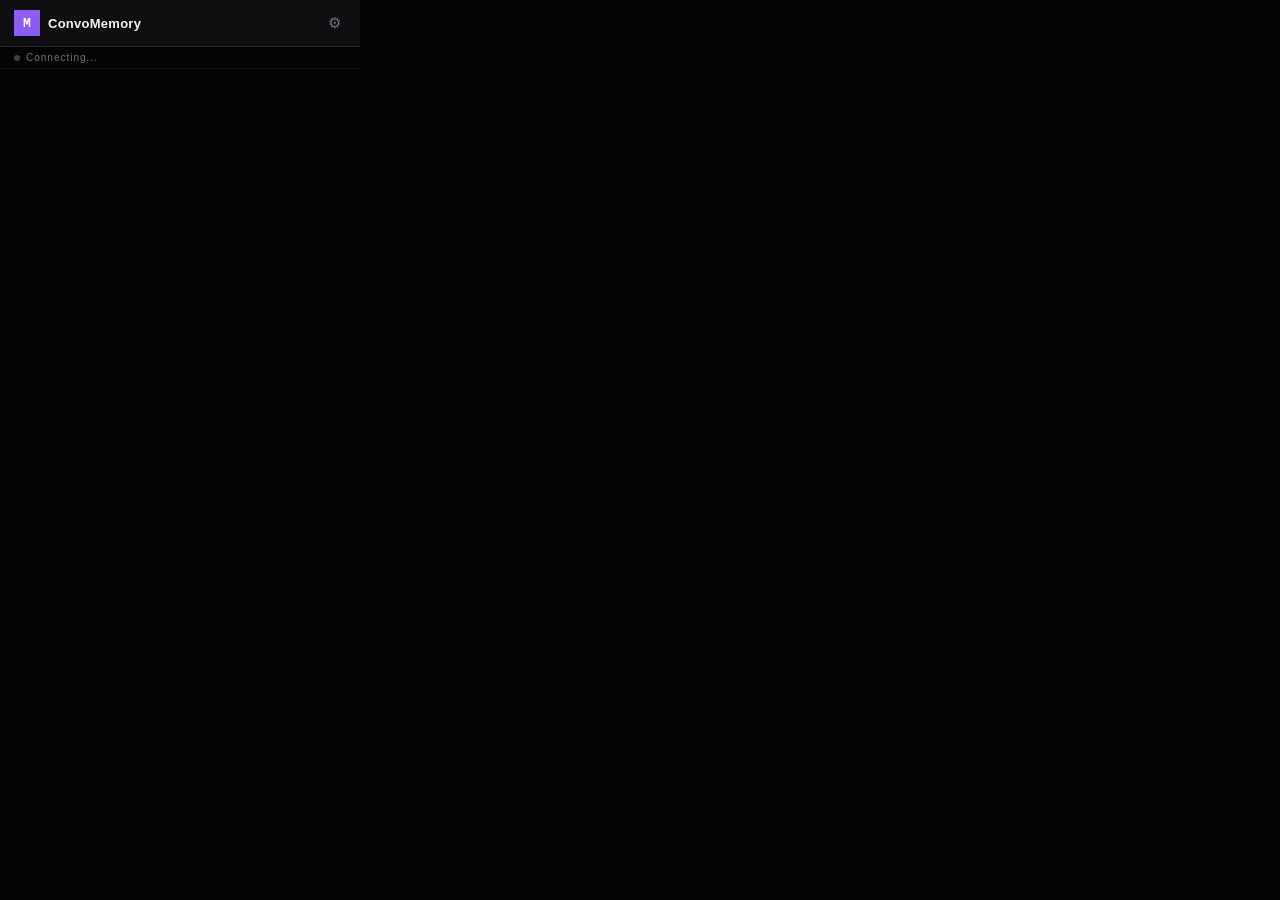
<file: extension/popup.html>
<!DOCTYPE html>
<html lang="en">
<head>
  <meta charset="utf-8" />
  <title>ConvoMemory</title>
  <link rel="stylesheet" href="styles.css" />
</head>
<body>
<div class="popup">
  <!-- Header -->
  <header class="popup-header">
    <div class="header-brand">
      <div class="brand-icon">M</div>
      <span class="brand-name">ConvoMemory</span>
    </div>
    <button class="icon-btn" id="settingsToggle" title="Settings" data-testid="settings-toggle-btn">&#9881;</button>
  </header>

  <!-- Status bar -->
  <div class="status-bar">
    <span class="status-dot" id="statusDot"></span>
    <span class="status-text" id="statusText">Connecting...</span>
  </div>

  <!-- Main content -->
  <main class="popup-main" id="mainContent">

    <!-- STATE: not_indexed -->
    <section id="stateNotIndexed" class="state hidden">
      <p class="state-label">NOT INDEXED</p>
      <p class="state-sub" id="msgCountLine">Detected <b id="msgCount">--</b> messages</p>
      <label class="field-label">CONVERSATION ID</label>
      <input type="text" id="convIdInput" class="input" placeholder="my-convo-1" data-testid="conv-id-input" />
      <button class="btn btn-primary" id="indexBtn" data-testid="index-btn">Index Conversation</button>
    </section>

    <!-- STATE: indexing -->
    <section id="stateIndexing" class="state hidden">
      <div class="spinner"></div>
      <p class="state-label">INDEXING</p>
      <p class="state-sub" id="indexProgress">Building RAPTOR tree (~60s)</p>
    </section>

    <!-- STATE: indexed -->
    <section id="stateIndexed" class="state hidden">
      <div class="index-badge" data-testid="indexed-badge">
        <span class="badge-success">INDEXED</span>
        <span class="stat-pill" id="statMsgs">-- msgs</span>
        <span class="stat-pill" id="statTopics">-- topics</span>
        <span class="stat-pill" id="statChunks">-- chunks</span>
      </div>
      <textarea id="queryInput" class="textarea" rows="3"
        placeholder="Ask a question about this conversation..." data-testid="query-input"></textarea>
      <button class="btn btn-primary" id="askBtn" data-testid="ask-btn">Ask</button>

      <div id="stateThinking" class="thinking hidden">
        <div class="spinner-sm"></div>
        <span>Thinking...</span>
      </div>

      <div id="answerPanel" class="answer-panel hidden" data-testid="answer-panel">
        <div class="answer-text" id="answerText" data-testid="answer-text"></div>
        <div class="token-bar-wrap">
          <div class="token-bar"><div class="token-fill" id="tokenFill"></div></div>
          <div class="token-meta" data-testid="token-meta">
            <span id="tokenUsed">0</span>/<span id="tokenBudgetEl">4000</span>t
            <span class="reduction" id="reductionText"> · 0% less than raw</span>
          </div>
        </div>
        <button class="sources-btn" id="sourcesToggle" data-testid="sources-toggle">Show sources</button>
        <div id="sourcesList" class="sources-list hidden"></div>
      </div>
    </section>

    <!-- STATE: dom_fail -->
    <section id="stateDomFail" class="state hidden">
      <p class="warn-label">DOM EXTRACTION FAILED</p>
      <p class="state-sub">Paste conversation text below:</p>
      <textarea id="pasteArea" class="textarea mono" rows="5"
        placeholder="Human: ...&#10;Assistant: ..." data-testid="paste-area"></textarea>
      <button class="btn btn-primary" id="pasteIndexBtn" data-testid="paste-index-btn">Index Pasted Text</button>
    </section>

    <!-- STATE: error -->
    <section id="stateError" class="state hidden">
      <p class="warn-label">ERROR</p>
      <p class="error-text" id="errorMsg" data-testid="error-msg">An error occurred</p>
      <button class="btn btn-secondary" id="retryBtn" data-testid="retry-btn">Retry</button>
    </section>

  </main>

  <!-- Settings panel -->
  <aside id="settingsPanel" class="settings-panel hidden">
    <p class="settings-title">SETTINGS</p>
    <label class="field-label">BACKEND URL</label>
    <input type="text" id="backendUrlInput" class="input" placeholder="http://localhost:8001" data-testid="backend-url-input" />
    <label class="field-label">TOKEN BUDGET: <span id="budgetDisplay">4000</span></label>
    <input type="range" id="budgetRange" min="1000" max="8000" step="500" value="4000" data-testid="budget-range" />
    <label class="field-label">MODEL</label>
    <select id="modelSelect" class="select" data-testid="model-select">
      <option value="claude-sonnet-4-6">Claude Sonnet 4.6</option>
      <option value="claude-haiku-4-5-20251001">Claude Haiku 4.5 (Fast)</option>
    </select>
    <div class="settings-actions">
      <button class="btn btn-primary" id="saveSettingsBtn" data-testid="save-settings-btn">Save</button>
      <button class="btn btn-secondary" id="closeSettingsBtn" data-testid="close-settings-btn">Cancel</button>
    </div>
  </aside>
</div>
<script src="popup.js"></script>
</body>
</html>
</file>
<file: extension/styles.css>
/* ConvoMemory Extension Popup Styles */
*, *::before, *::after { box-sizing: border-box; margin: 0; padding: 0; }

body {
  width: 360px;
  font-family: -apple-system, BlinkMacSystemFont, 'Segoe UI', sans-serif;
  font-size: 12px;
  background: #050505;
  color: #F4F4F5;
}

.popup { width: 360px; min-height: 180px; }

/* Header */
.popup-header {
  display: flex; align-items: center; justify-content: space-between;
  padding: 10px 14px;
  background: #0F0F11;
  border-bottom: 1px solid #27272A;
}
.header-brand { display: flex; align-items: center; gap: 8px; }
.brand-icon {
  width: 26px; height: 26px;
  background: #8B5CF6;
  display: flex; align-items: center; justify-content: center;
  color: #fff; font-weight: 700; font-size: 13px;
  font-family: 'Courier New', monospace;
}
.brand-name { font-size: 13px; font-weight: 700; color: #F4F4F5; letter-spacing: 0.02em; }
.icon-btn {
  background: none; border: none; color: #71717A;
  cursor: pointer; font-size: 15px; padding: 3px 5px;
  transition: color 0.2s;
}
.icon-btn:hover { color: #8B5CF6; }

/* Status bar */
.status-bar {
  display: flex; align-items: center; gap: 6px;
  padding: 5px 14px; font-size: 10px; color: #71717A;
  border-bottom: 1px solid #18181B;
  letter-spacing: 0.1em;
}
.status-dot { width: 6px; height: 6px; border-radius: 50%; background: #3F3F46; }
.status-dot.online { background: #10B981; }
.status-dot.offline { background: #EF4444; }

/* Main content */
.popup-main { padding: 14px; }

/* States */
.state { display: flex; flex-direction: column; gap: 8px; }
.hidden { display: none !important; }

.state-label {
  font-size: 10px; font-weight: 700; color: #71717A;
  letter-spacing: 0.15em; font-family: 'Courier New', monospace;
}
.state-sub { font-size: 11px; color: #A1A1AA; }
.warn-label { font-size: 10px; font-weight: 700; color: #F59E0B; letter-spacing: 0.15em; }
.error-text { font-size: 11px; color: #FCA5A5; }

/* Form elements */
.field-label {
  font-size: 9px; font-weight: 600; color: #71717A;
  letter-spacing: 0.15em; text-transform: uppercase;
  font-family: 'Courier New', monospace;
}
.input {
  width: 100%; padding: 6px 9px;
  background: #0F0F11; border: 1px solid #27272A;
  color: #F4F4F5; font-size: 11px; outline: none;
  transition: border-color 0.2s;
}
.input:focus { border-color: #8B5CF6; }
.textarea {
  width: 100%; padding: 8px 9px; resize: none;
  background: #0F0F11; border: 1px solid #27272A;
  color: #F4F4F5; font-size: 11px; outline: none;
  transition: border-color 0.2s; line-height: 1.5;
  font-family: inherit;
}
.textarea:focus { border-color: #8B5CF6; }
.textarea.mono { font-family: 'Courier New', monospace; font-size: 10px; }
.select {
  width: 100%; padding: 6px 9px;
  background: #0F0F11; border: 1px solid #27272A;
  color: #F4F4F5; font-size: 11px; outline: none; cursor: pointer;
}

/* Buttons */
.btn {
  display: flex; align-items: center; justify-content: center;
  padding: 7px 14px; font-size: 11px; font-weight: 700;
  border: none; cursor: pointer; letter-spacing: 0.05em;
  transition: background-color 0.2s, transform 0.1s;
}
.btn:active { transform: translateY(1px); }
.btn-primary { background: #8B5CF6; color: #fff; }
.btn-primary:hover { background: #7C3AED; }
.btn-secondary { background: #18181B; color: #A1A1AA; border: 1px solid #27272A; }
.btn-secondary:hover { background: #27272A; color: #F4F4F5; }

/* Indexed state */
.index-badge { display: flex; align-items: center; gap: 5px; flex-wrap: wrap; }
.badge-success {
  font-size: 9px; font-weight: 700; letter-spacing: 0.15em;
  color: #10B981; background: #052E16; padding: 2px 6px;
  font-family: 'Courier New', monospace;
}
.stat-pill {
  font-size: 10px; color: #71717A; background: #18181B;
  border: 1px solid #27272A; padding: 1px 6px;
  font-family: 'Courier New', monospace;
}

/* Thinking */
.thinking { display: flex; align-items: center; gap: 8px; color: #71717A; font-size: 11px; }

/* Answer panel */
.answer-panel { display: flex; flex-direction: column; gap: 8px; }
.answer-text {
  font-size: 11px; line-height: 1.65; color: #E4E4E7;
  background: #0F0F11; border: 1px solid #27272A;
  padding: 10px; max-height: 180px; overflow-y: auto;
  white-space: pre-wrap; word-break: break-word;
}

/* Token bar */
.token-bar-wrap { display: flex; flex-direction: column; gap: 3px; }
.token-bar { height: 4px; background: #18181B; }
.token-fill { height: 100%; background: #8B5CF6; transition: width 0.5s ease; }
.token-meta { font-size: 9px; color: #71717A; text-align: right; font-family: 'Courier New', monospace; }
.reduction { color: #10B981; font-weight: 700; }

/* Sources */
.sources-btn {
  background: none; border: none; color: #71717A; font-size: 10px;
  cursor: pointer; text-decoration: underline; text-align: left; padding: 0;
}
.sources-btn:hover { color: #8B5CF6; }
.sources-list { display: flex; flex-direction: column; gap: 2px; }
.source-item {
  display: flex; align-items: center; gap: 6px;
  padding: 3px 6px; font-size: 10px; background: #0F0F11;
  border-left: 2px solid #27272A; font-family: 'Courier New', monospace;
}
.source-item.root { border-color: #8B5CF6; }
.source-item.topic { border-color: #4F46E5; }
.source-item.chunk { border-color: #10B981; }
.source-level { font-weight: 700; color: #A1A1AA; min-width: 36px; }
.source-sim { color: #71717A; min-width: 28px; }
.source-tokens { color: #71717A; }
.source-label { color: #71717A; overflow: hidden; text-overflow: ellipsis; white-space: nowrap; flex: 1; }

/* Spinners */
.spinner {
  width: 28px; height: 28px; border: 3px solid #18181B;
  border-top-color: #8B5CF6; border-radius: 50%;
  animation: spin 0.8s linear infinite; margin: 0 auto;
}
.spinner-sm {
  width: 14px; height: 14px; border: 2px solid #18181B;
  border-top-color: #8B5CF6; border-radius: 50%;
  animation: spin 0.8s linear infinite;
}
@keyframes spin { to { transform: rotate(360deg); } }

/* Settings panel */
.settings-panel {
  padding: 14px; background: #0a0a0b;
  border-top: 1px solid #27272A;
  display: flex; flex-direction: column; gap: 8px;
}
.settings-title { font-size: 10px; font-weight: 700; color: #71717A; letter-spacing: 0.15em; font-family: 'Courier New', monospace; }
.settings-actions { display: flex; gap: 6px; }
.settings-actions .btn { flex: 1; }

input[type="range"] { width: 100%; accent-color: #8B5CF6; }
</file>
